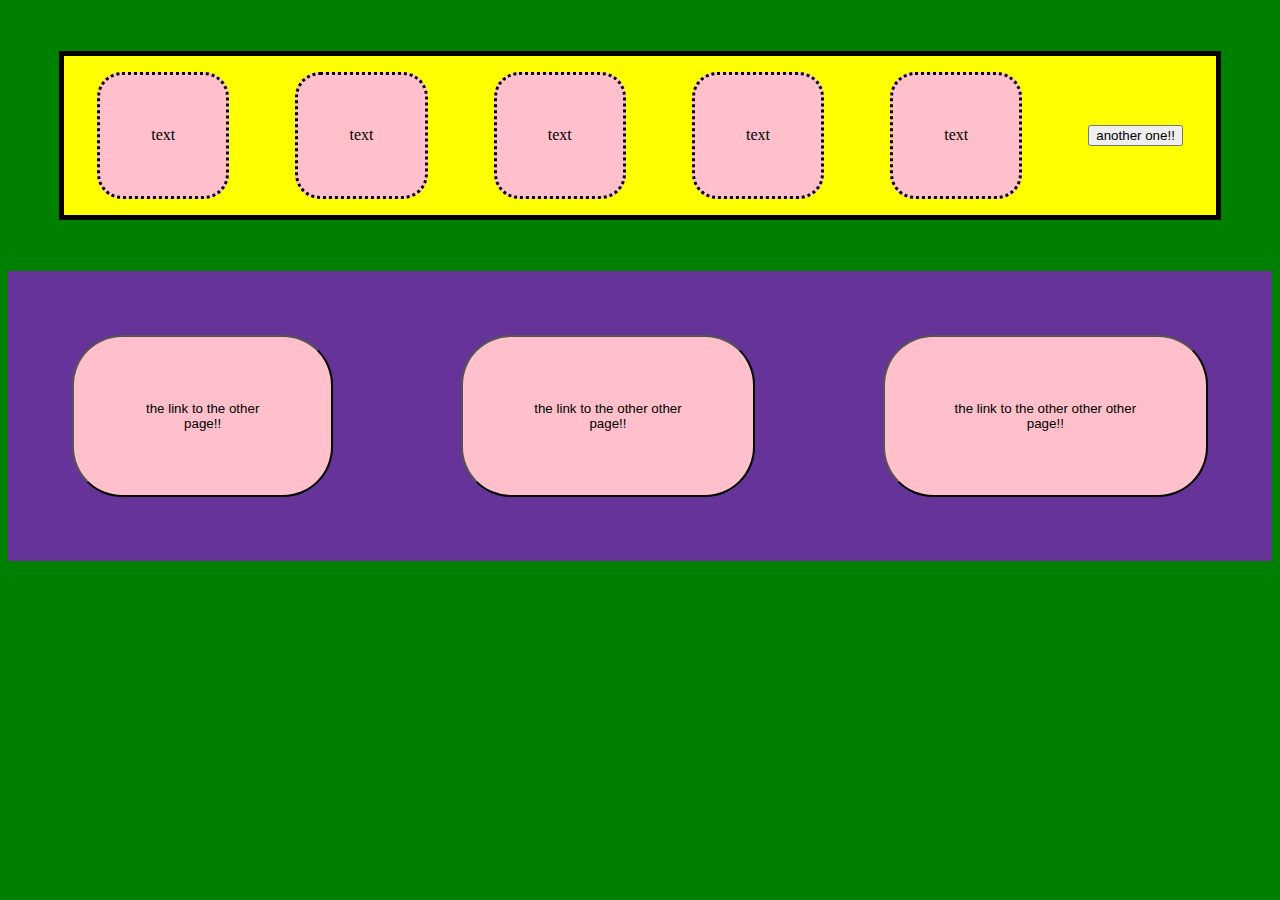
<file: week01/index.html>
<html>
    <head>
      <title> 💻  Week 06</title>
      <link rel="preconnect" href="https://fonts.googleapis.com">
        <link rel="preconnect" href="https://fonts.gstatic.com" crossorigin>
        <link href="https://fonts.googleapis.com/css2?family=Heebo&family=Press+Start+2P&family=Public+Sans:ital,wght@1,300&display=swap" rel="stylesheet">
        <!-- this is a comment. A human can read it but the browser can not. -->
        <link rel="stylesheet" type="text/css" href="theStyle.css">
        <meta name="viewport" content="width=device-width, initial-scale=1">
        <meta charset="utf-8">
    </head>
    <body>
     <main>
        <p>text</p>
        <p>text</p>
        <p>text</p>
        <p>text</p>
        <p>text</p>
        <button>another one!!</button>
     </main>
     <footer>
        <a href=""><button>the link to the other page!!</button></a>
        <a href=""><button>the link to the other other page!!</button></a>
        <a href=""><button>the link to the other other other page!!</button></a>
    </footer>
    </body>
</html>
</file>
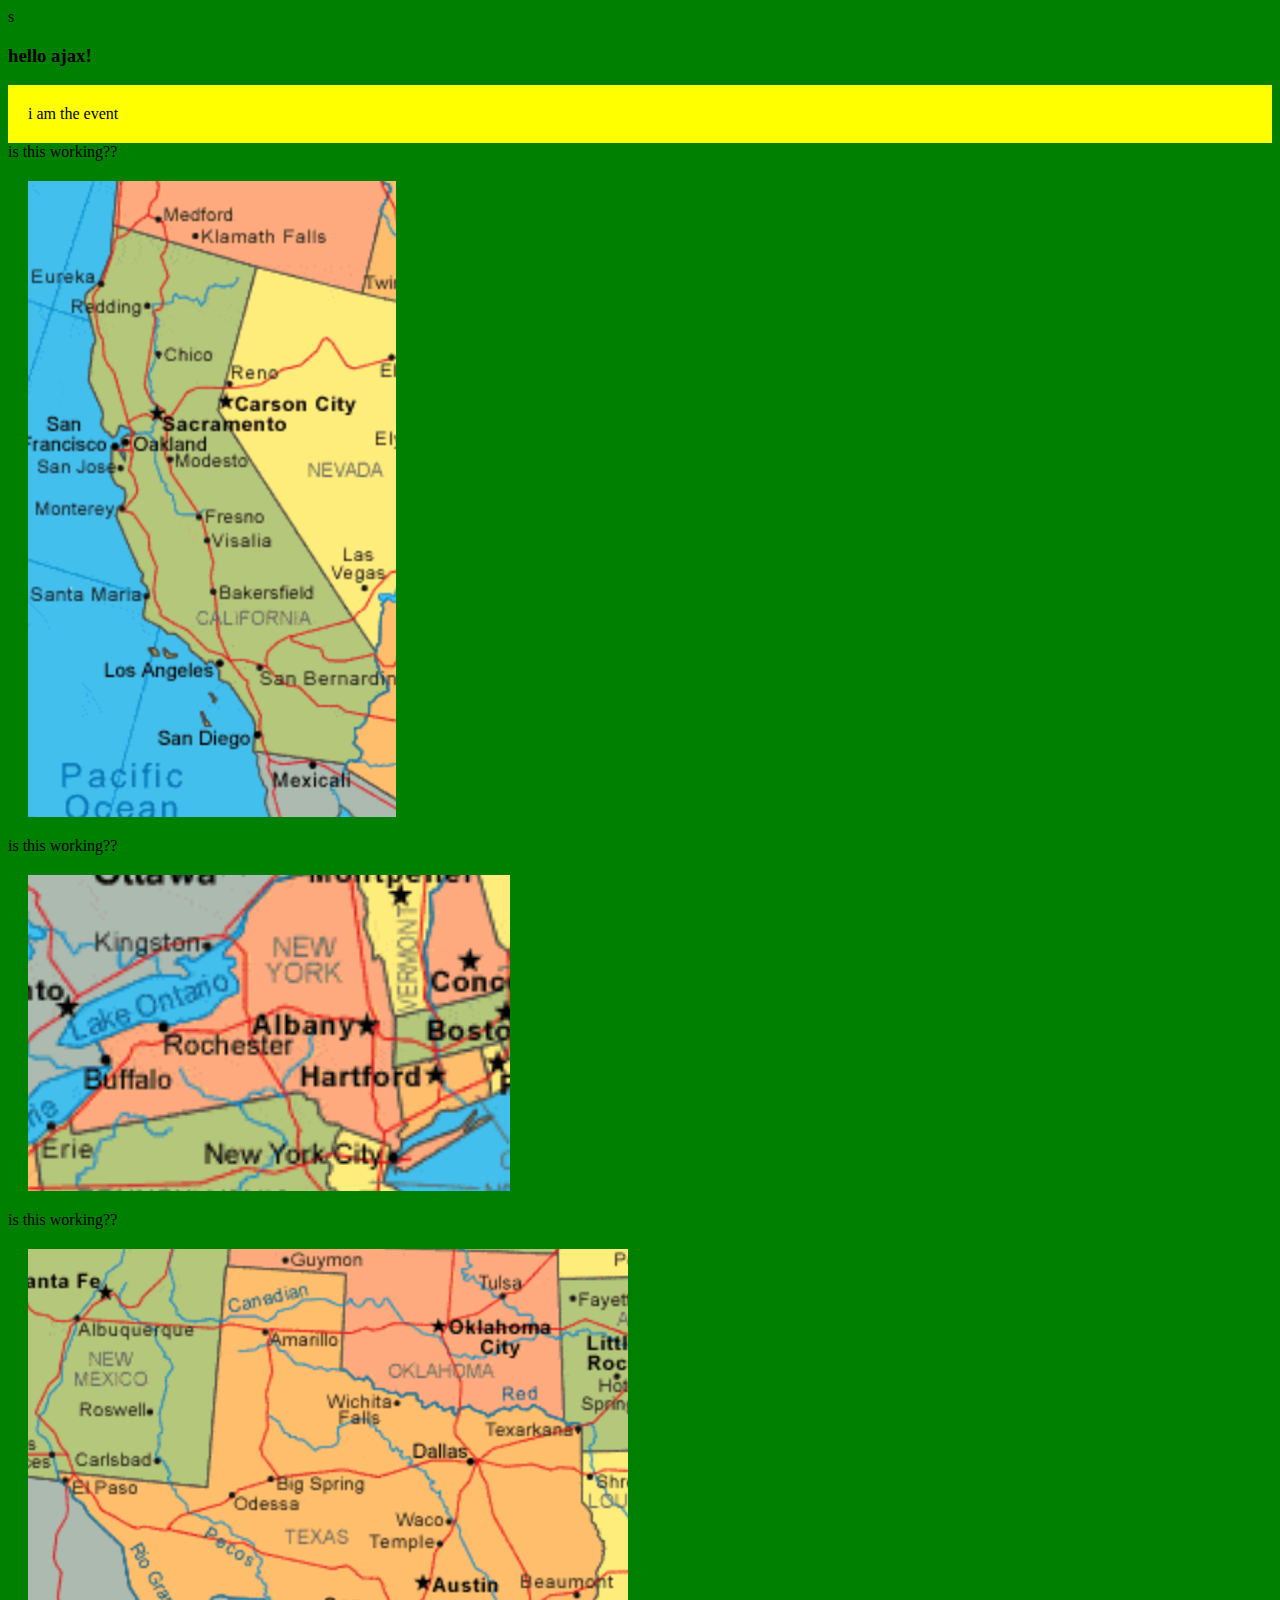
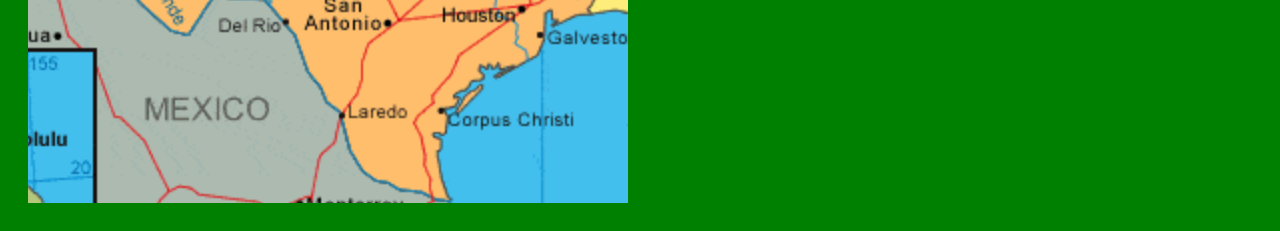
<file: week07/code/index.html>
<html>
  <head>
    <link rel="stylesheet" type="text/css" href="theStyle.css">
    <meta name="viewport" content="width=device-width, initial-scale=1">
    <meta charset="utf-8">
    <script src="https://ajax.googleapis.com/ajax/libs/jquery/3.6.0/jquery.min.js"></script>s
    <script src="theMedium.js" defer></script>
  </head>
  <body>
    <main>
        <body>

            <h3> hello ajax!</h3>
            <div class="event" style="background-color:yellow">
                i am the event
            </div>
    
        </body>

    </main>
  </body>
</html>
</file>
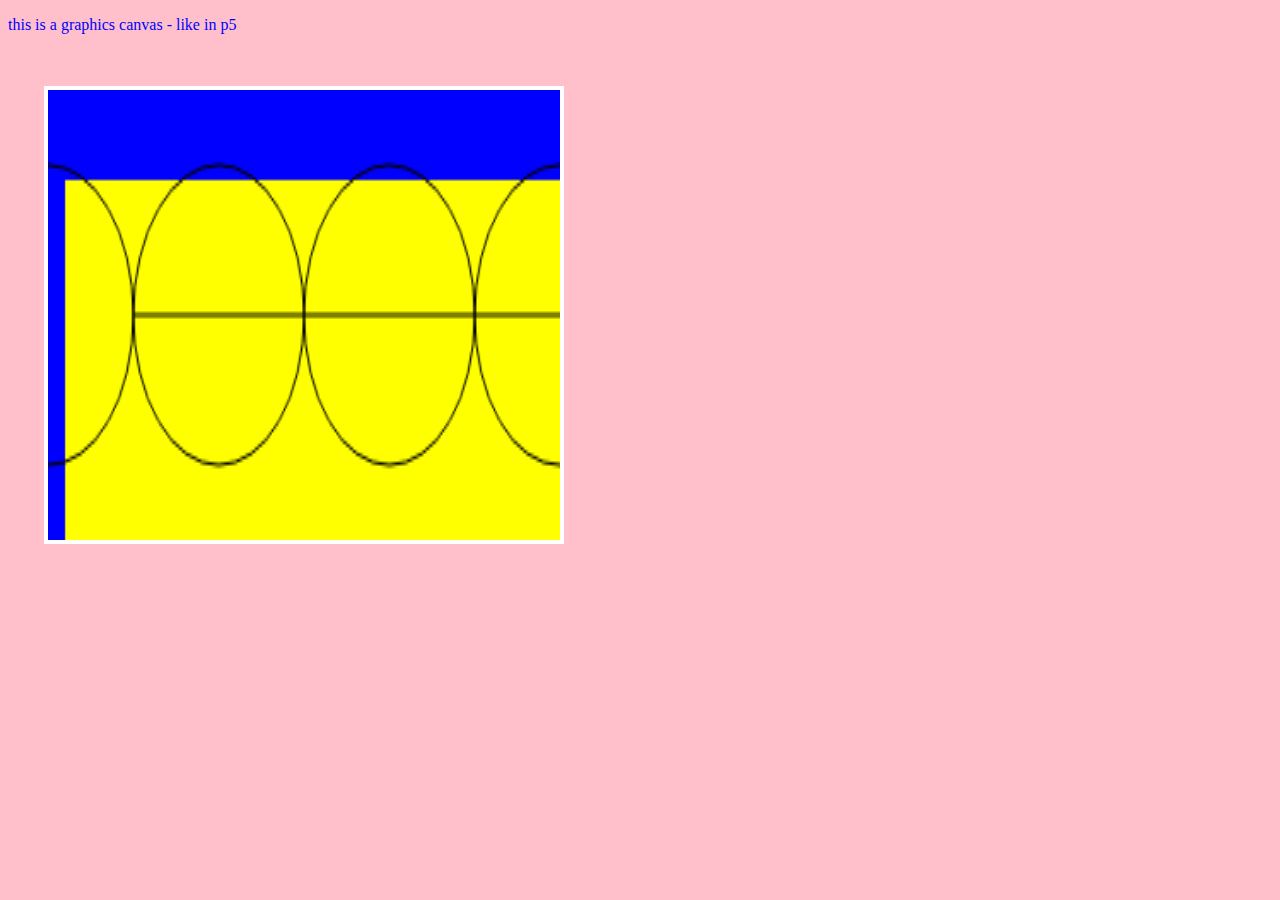
<file: week10/basicCanvas/index.html>
<!DOCTYPE html>
<html>

	<head>
		<title> 🖥 Intro to Web Dev Week 12</title>
		<meta name="viewport" content="user-scalable=no, width=device-width, initial-scale=1, maximum-scale=1">
		<meta charset="utf-8">
		<script src="https://code.jquery.com/jquery-3.4.1.js"></script>
		<link href="theStyle.css" rel="stylesheet" type="text/css">
		<script src="potato.js" defer></script>
	</head>

	<body>
		<img src="globe.png">
		<p> this is a graphics canvas - like in p5 </p>
		<canvas id="myCanvas"></canvas>
	
			</body>

</html>
</file>
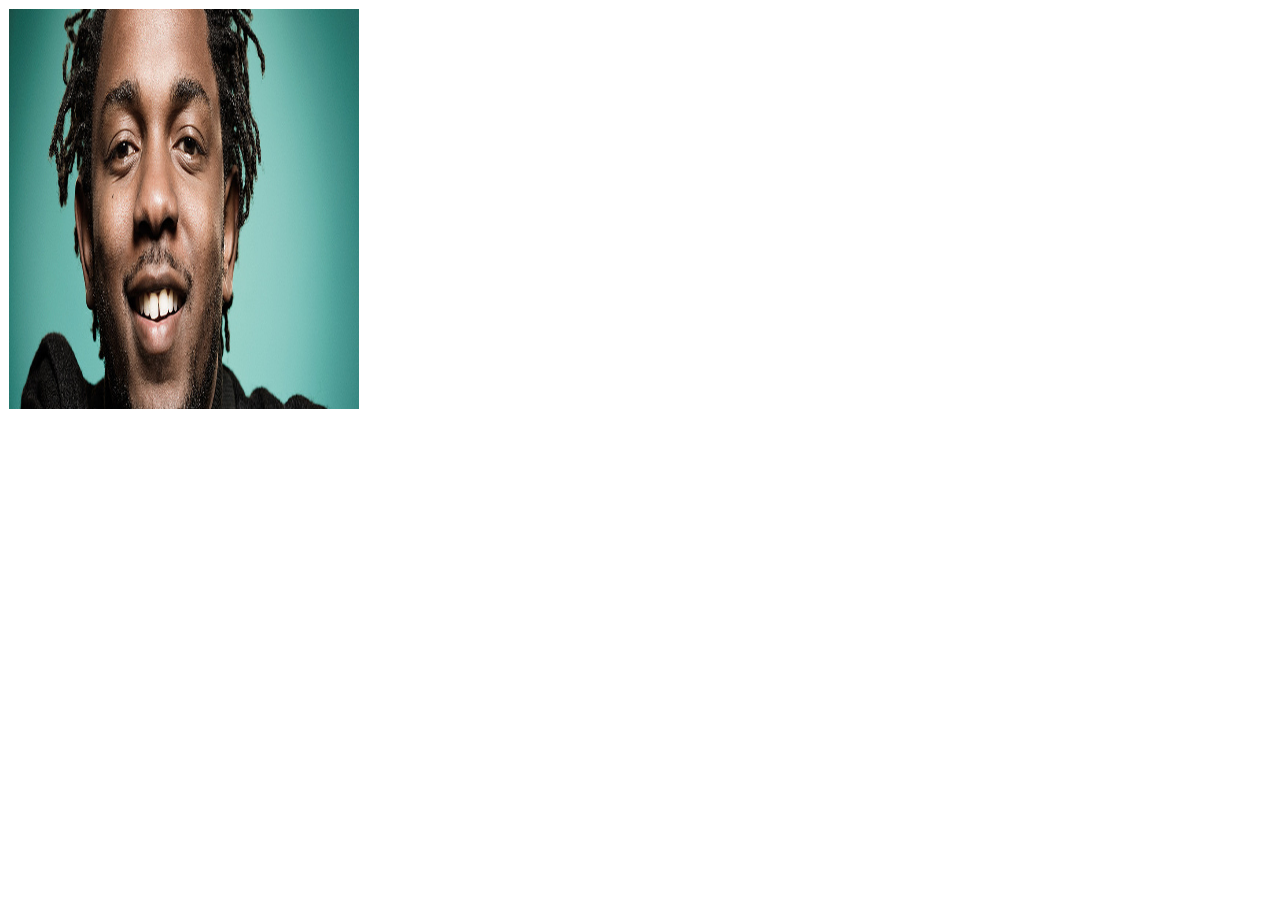
<file: week10/pixelData/index.html>
<!DOCTYPE html>
<html>

	<head>
		<title>Week 14 Pixel Manipulation</title>
		<link rel="stylesheet" type="text/css" href="theStyle.css">
		<!-- jquery libraries -->
		<script type="text/javascript" src="https://cdnjs.cloudflare.com/ajax/libs/jquery/3.2.1/jquery.js"></script>
		<script type="text/javascript" src="https://cdnjs.cloudflare.com/ajax/libs/jquery/3.2.1/jquery.min.js"></script>
		<script type="text/javascript" src="sketch.js"></script>
	</head>

	<body>
		<img id="myImage" src="imgs/KendrickLamar.jpg" width="400px">

		<canvas id="myCanvas" width="400px" height="400px" style="border: 1px solid white"></canvas>

	</body>

</html>
</file>
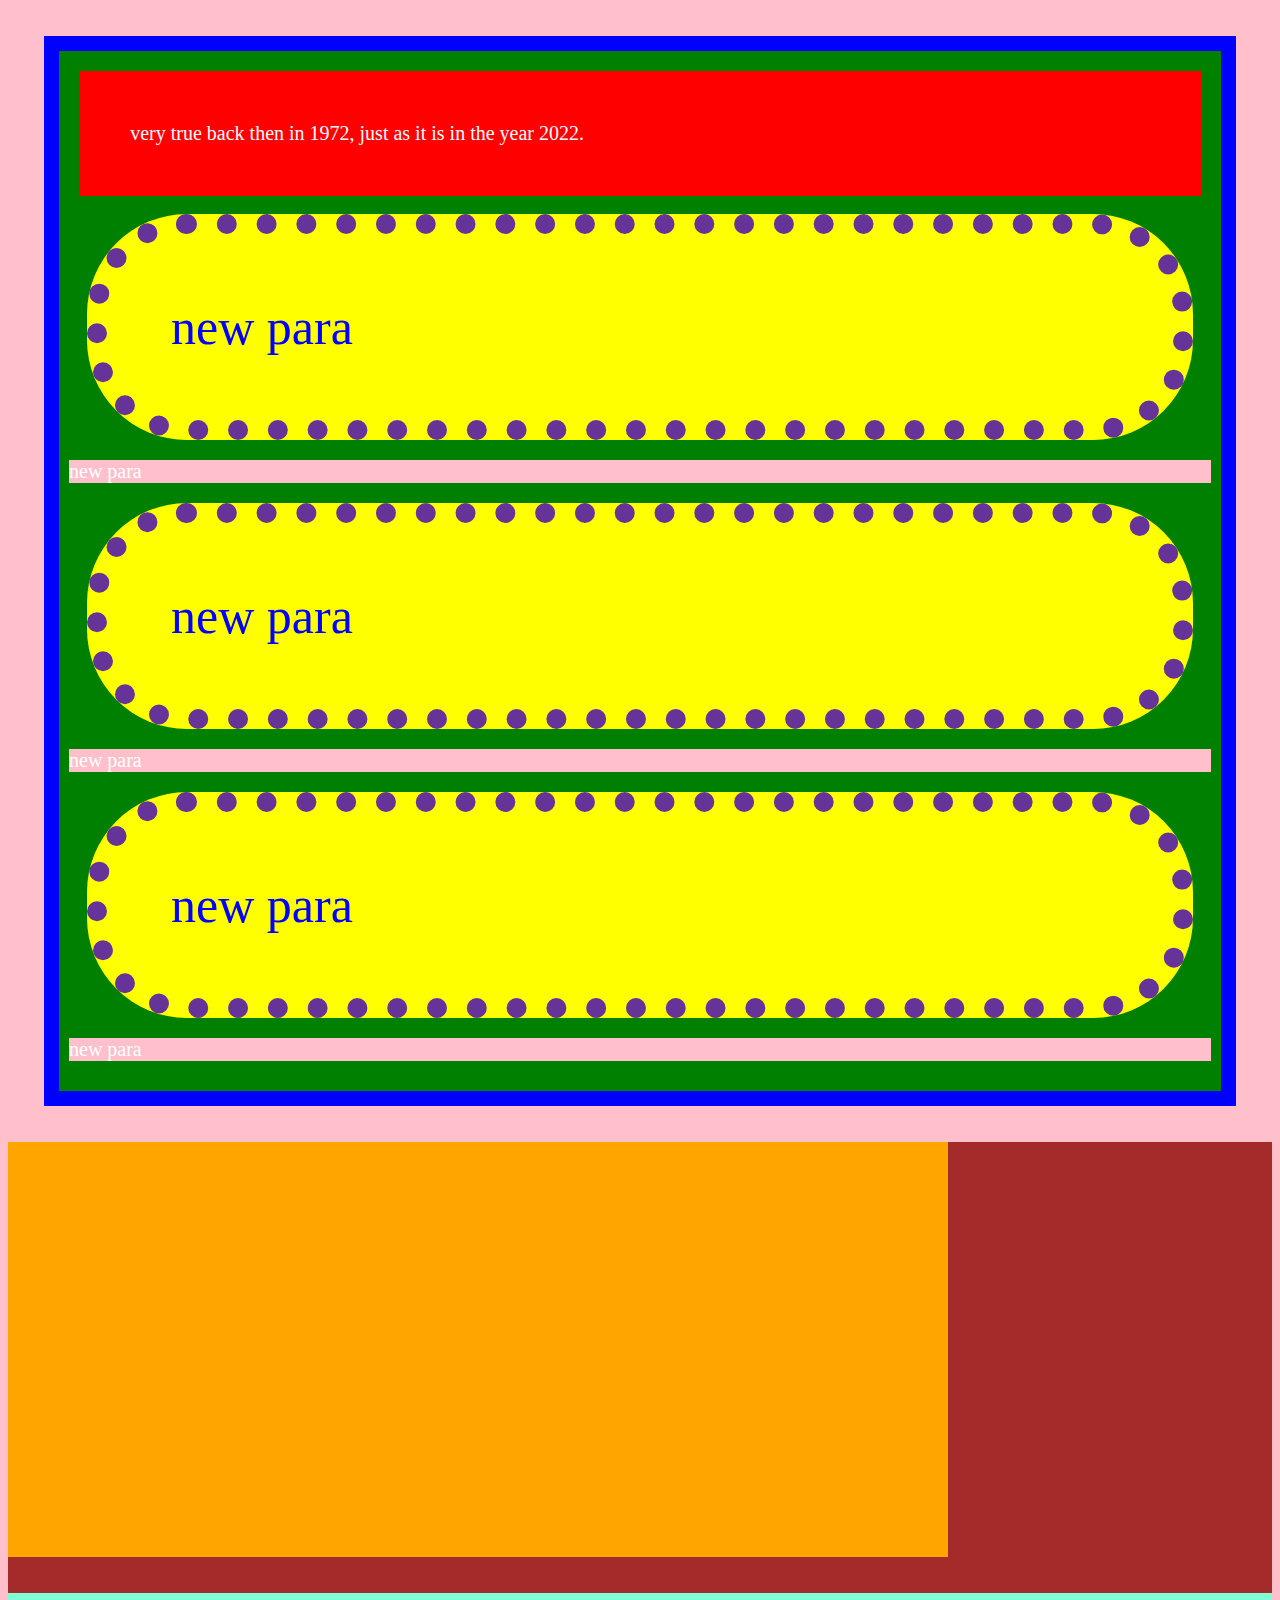
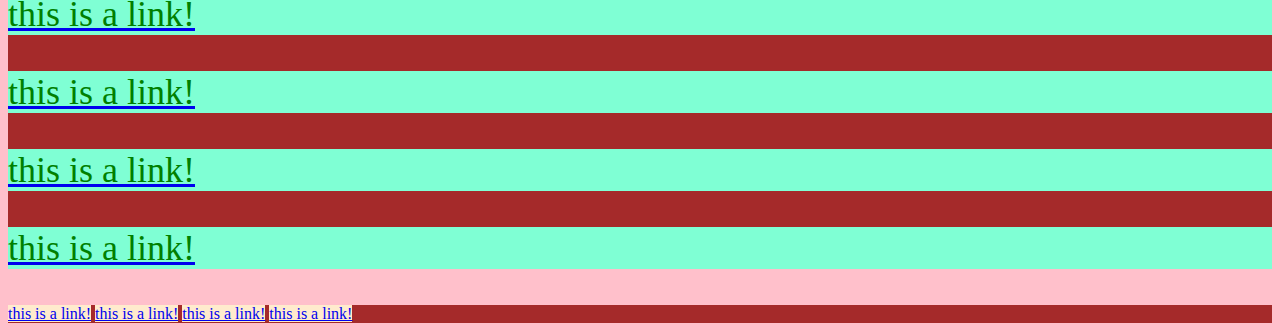
<file: week02/code/boxModel/index.html>
<html>
    <head>
      <title> 💻  Week 04</title>
      <!-- this is a comment. A human can read it but the browser can not. -->
      <link rel="stylesheet" type="text/css" href="theStyle.css">
      <meta name="viewport" content="width=device-width, initial-scale=1">
      <meta charset="utf-8">
    </head>
    <body>
      <main>
        <p id="mashed"> very true back then in 1972, just as it is in the year 2022.</p>  
          <p class="potato">new para</p>
          <p>new para</p>
          <p class="potato">new para</p>
          <p>new para</p>
          <p class="potato">new para</p>
          <p>new para</p>
      </main>
      <div>
      <iframe width="840" height="315" src="https://www.youtube.com/embed/C5COZJ-y7Vs" frameborder="0" allow="accelerometer; autoplay; clipboard-write; encrypted-media; gyroscope; picture-in-picture" allowfullscreen></iframe>
      <a href="something.html"> <p style="color:green;">this is a link!</p></a>
      <a href="something.html"> <p style="color:green;">this is a link!</p></a>
      <a href="something.html"> <p style="color:green;">this is a link!</p></a>
      <a href="something.html"> <p style="color:green;">this is a link!</p></a>
    </div>
      <div>      
        <a href="something.html"> this is a link!</a>
        <a href="something.html"> this is a link!</a>
        <a href="something.html"> this is a link!</a>      
        <a href="something.html"> this is a link!</a>
      </div>

    </body>
  </html>
</file>
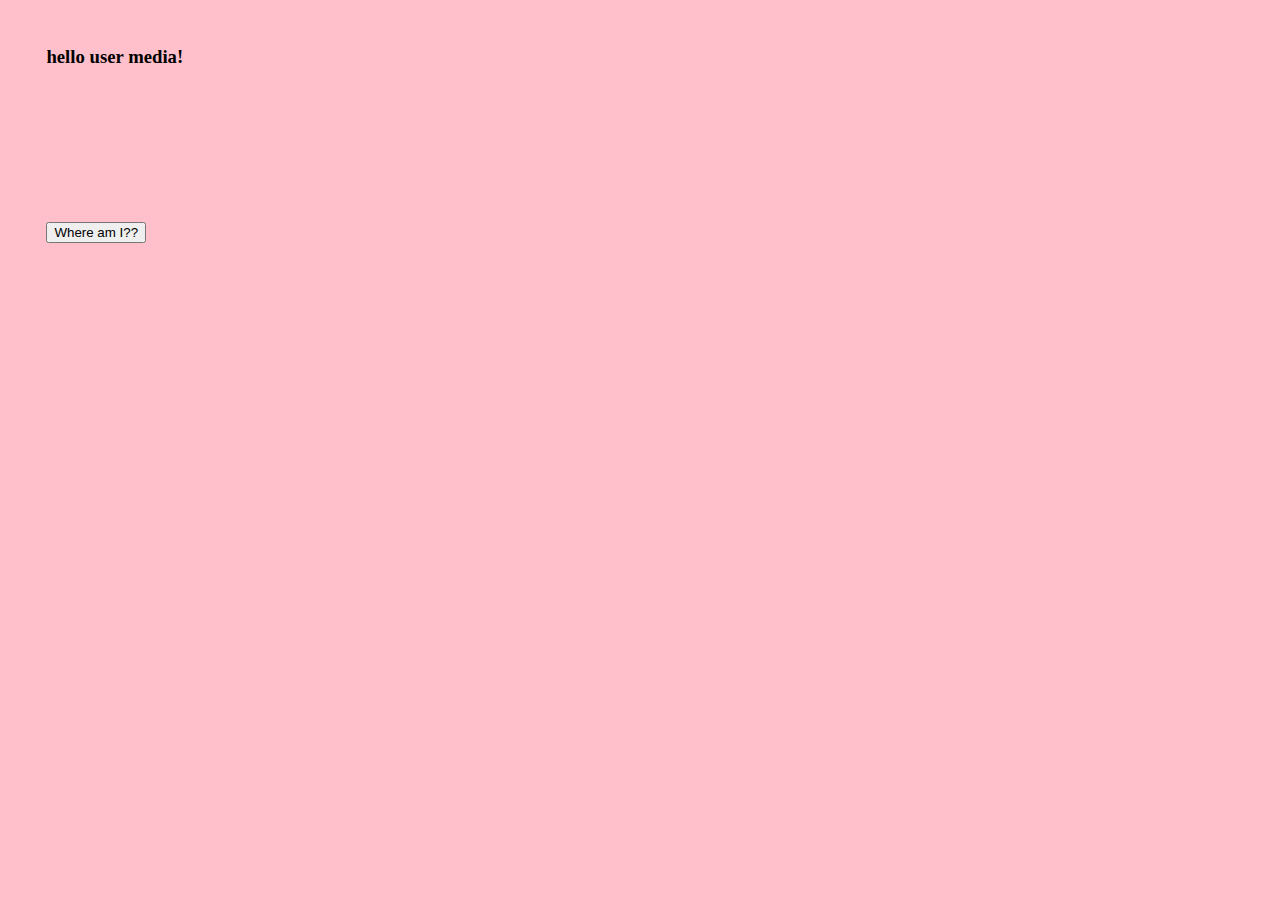
<file: week10/code/userMedia/index.html>
<html>
	<!DOCTYPE html>

	<head>
		<title> 🖥 Week 10</title>
		<meta name="viewport" content="user-scalable=no, width=device-width, initial-scale=1, maximum-scale=1">
		<meta charset="utf-8">
        <script src="https://code.jquery.com/jquery-3.6.1.js" integrity="sha256-3zlB5s2uwoUzrXK3BT7AX3FyvojsraNFxCc2vC/7pNI=" crossorigin="anonymous"></script>
		<link href="theStyle.css" rel="stylesheet" type="text/css">
		<script src="theMedium.js" defer></script>
	</head>

	<body>
		<h3>hello user media!</h3>
		<button id="myButton">Where am I??</button>
	</body>
    <video>
    </video>

</html>
</file>
<file: week01/theStyle.css>
body {
    background-color: green;
   
}

main {
    background: yellow;
    display:flex;
    margin: 4vw;
    border: solid black 5px;
    align-items: center;
    justify-content: center;
    justify-content: space-around;
}

p {
    background-color: pink;
    padding: 4vw;
    border-radius: 25px;
    border: dotted black 3px;
}

footer {
 background-color: rebeccapurple;
 display: flex;
}

footer:hover{
    background-color: blue;
}
footer button  {
    padding: 5vw;
    background-color: pink;
    border-radius: 50px;
    margin: 5vw;

}

button:hover{
    background-color: yellow;
    font-size: 50px;
    color: yellow;
}
</file>
<file: week07/code/theStyle.css>
body{
    background-color: green;
}


.event {
    padding: 20px;
}
</file>
<file: week10/basicCanvas/theStyle.css>
body {
	background-color: pink;
	/* backgroundColor: rgba(0,200,0); */
	color: rgba(0,0,255);
}


canvas {
	background-color: blue;
	margin: 4vh;
	width: 40vw;
	height: 50vh;
	border: 4px solid white;
}

/* set the display of the iamge to none; */
img {
	display: none;
	width: 50px;
	height: 50px;
}
</file>
<file: week10/pixelData/theStyle.css>
* {
	box-sizing: border-box;
}


img {
	display:none;
}
</file>
<file: week02/code/boxModel/theStyle.css>
body {
    background-color: pink;
}

main {
    background-color: green;
    padding: 10px;
    border: solid 15px blue;
    margin: 4vh;
}

p {
    color: rgb(255, 255, 255);
    font-size: 20px;
}

#mashed {
    background-color: red;
    padding: 4vw;
    margin: 10px;
}
p {
    background-color: pink;
}
.potato {
    color: blue;
    font-size: 50px;
    background-color: #ffff00;
    border-radius: 100px;
    padding: 5vw;
    margin: 2vh;
    border:  20px dotted rebeccapurple;

}

iframe {
    background-color: orange;
    padding: 50px;
}
a p {
    font-size: 36px;
    background-color: aquamarine;
}

a {
    background-color: blanchedalmond;
}

div {
    background-color: brown;
}
</file>
<file: week10/code/userMedia/theStyle.css>
h1 {
    box-sizing: content-box;
  }
  
   /* don't forget to write yr own styling! */
  body {
      background-color: pink;
  
      padding: 3vw;
  }
</file>
